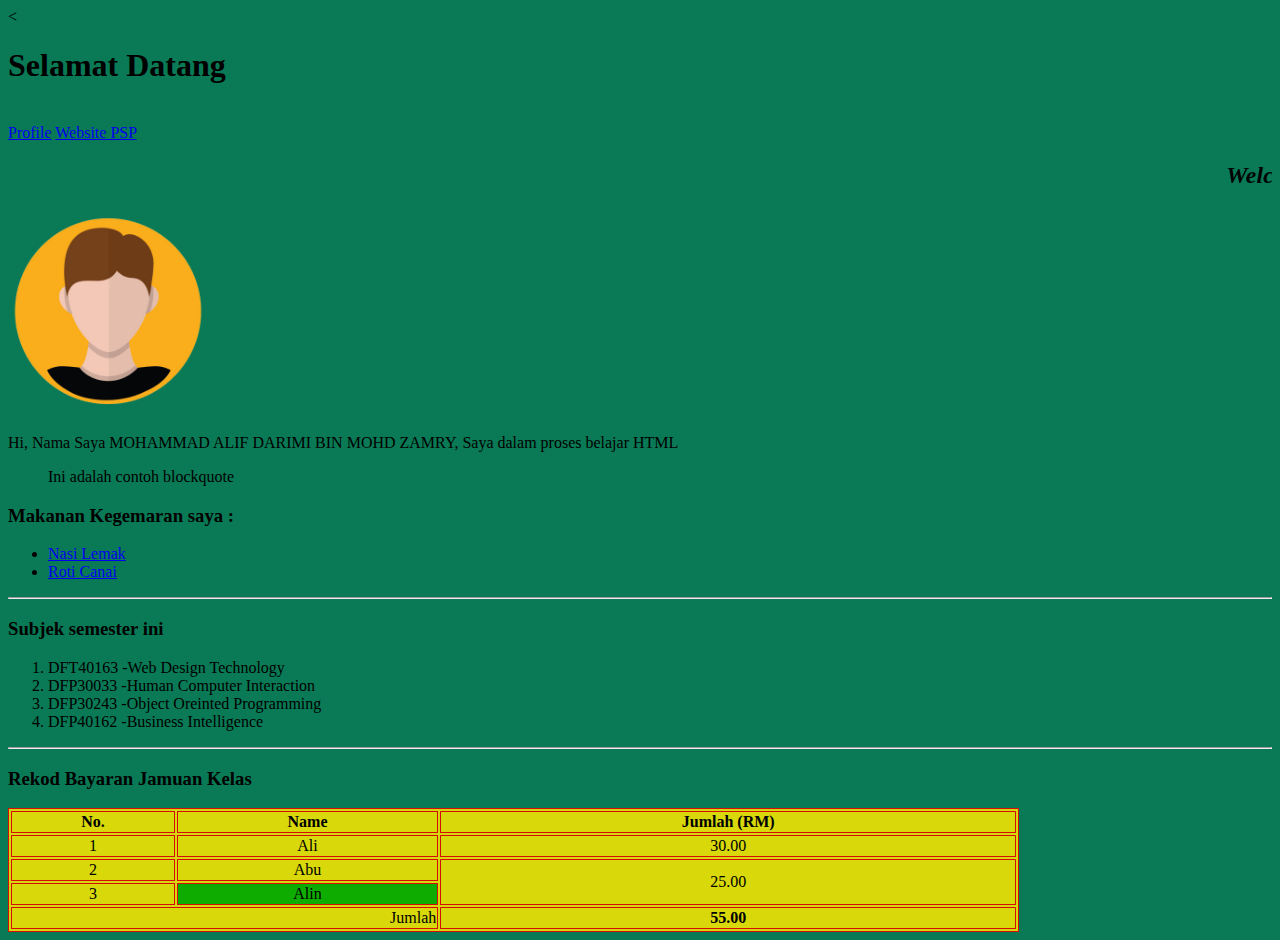
<file: index.html>
<<!DOCTYPE html>
<html>
<head>
	<meta charset="utf-8">
	<meta name="viewport" content="width=device-width, initial-scale=1">
	<title>Alep Website
	</title>
</head>
<body style="background: #097a55">
<h1>Selamat Datang</h1>
<br>
<a href="profile.html"target="_blank">Profile</a>
<a href="http://www.psp.edu.my/pspweb/index.php?lang=en"target=
"_blank">Website PSP</a>
<marquee><h2><i>Welcome to my website</h2></i></marquee>

<img src="R.png" width="200px">

<p>Hi, Nama Saya MOHAMMAD ALIF DARIMI BIN MOHD ZAMRY, Saya dalam proses belajar HTML<p><blockquote>Ini adalah contoh blockquote</blockquote>

	<h3>Makanan Kegemaran saya :</h3>

	<ul>
		<li><a href="https://rb.gy/rsf13"target="_blank">Nasi Lemak</a></li>
		<li><a href="https://cutt.ly/WwzMAgmL"target="_blank">Roti Canai</a></li>
		
	</ul>

	<hr>

	<h3>Subjek semester ini</h3>

	<ol>
		<li>DFT40163 -Web Design Technology</li>
		<li>DFP30033 -Human Computer Interaction</li>
		<li>DFP30243 -Object Oreinted Programming</li>
		<li>DFP40162 -Business Intelligence</li>

	</ol>
	
	<hr>
	<h3>Rekod Bayaran Jamuan Kelas</h3>
	<table width="80%" border="1" bgcolor="#d8d80a" bordercolor="#d40c0c">
	<tr>
	<th>No.</th>
	<th>Name</th>
	<th>Jumlah (RM)</th>
    </tr>

	<tr align="center">
	<td>1</td>
	<td>Ali</td>
	<td>30.00</td>
	</tr>

	<tr align="center">
	<td>2</td>
	<td>Abu</td>
	<td rowspan="2" >25.00</td>
	</tr>

	<tr align="center">
	<td>3</td>
	<td bgcolor="Peach" >Alin</td>
	
	</tr>

	<tr>
	<td colspan="2" align="right">
	Jumlah</td>
	<td align="center"><strong>55.00</strong></td>
	</tr>

	</table>

</body>
</html>
</file>
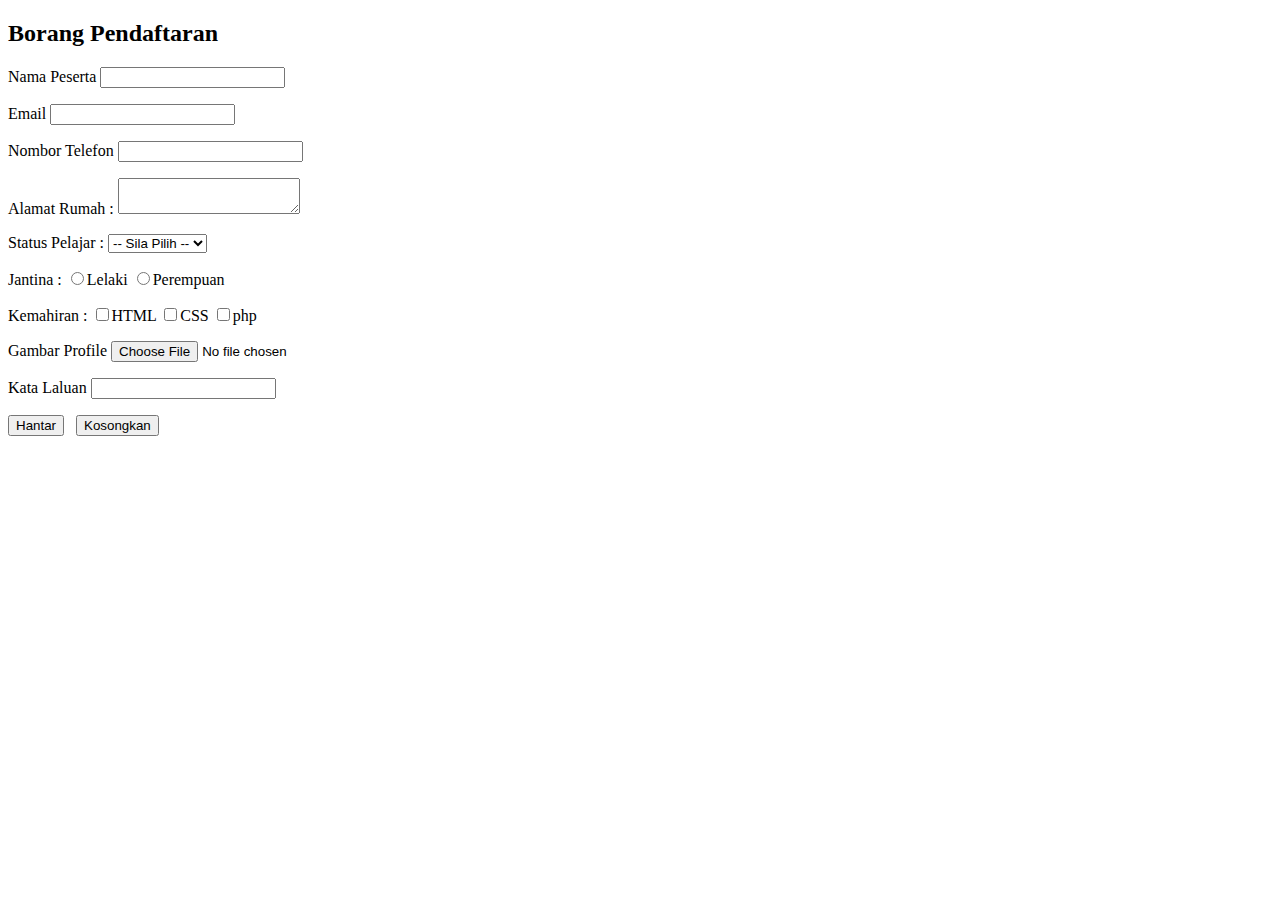
<file: form.html>
<!DOCTYPE html>
<html>
<head>
    <meta charset="utf-8">
    <meta name="viewport" content="width=device-width,initial-scale=1">
    <title>Borang Pendaftaran</title>
</head>
<body>
    <h2>Borang Pendaftaran</h2>

<form action="https://dev.jtmkpsp.my/process.php" method="POST" enctype="multipart/form-data">
    <p>
        <label for="nama">Nama Peserta</label>
        <input type="text" name="nama" id="nama">
    </p>

    <p>
        <label for="emel">Email</label>
        <input type="email" name="email" id="email">
    </p>

    <p>
        <label for="phone">Nombor Telefon</label>
        <input type="text" name="nombor_telefon" id="nombor_telefon">
    </p>

    <p>
        <label for="address">Alamat Rumah : </label>
        <textarea name="address" id="address"></textarea>
    </p>

    <p>
        <label for="status_pelajar">Status Pelajar : </label>
        <select name="status" id="status">
            <option value="">-- Sila Pilih -- </option>
            <option value="Aktif">Aktif</option>
            <option value="Tidak Aktif">Tidak Aktif</option>
        </select>
    </p>

    <p>
        <label for="Jantina">Jantina : </label>
        <input type="radio" name="jantina" id="jantina" value="Lelaki">Lelaki
        <input type="radio" name="jantina" id="jantina" value="Perempuan">Perempuan
    </p>

    <p>
        <label for="skill">Kemahiran : </label>
        <input type="checkbox" name="skill[]" id="skill[]" value="HTML">HTML
        <input type="checkbox" name="skill[]" id="skill[]" value="CSS">CSS
        <input type="checkbox" name="skill[]" id="skill[]" value="PHP">php
    </p>

    <p>
        <label for="dp">Gambar Profile</label>
        <input type="file" name="gambar_profile" id="gambar_profile">
    </p>

    <input type="hidden" name="roles" id="roles" value="admin">

    <p>
        <label for="katalaluan">Kata Laluan</label>
        <input type="password" name="katalaluan" id="katalaluan">
    </p>

    <p>
        <button type="submit">Hantar</button> &nbsp;
        <button type="reset">Kosongkan</button>
    </p>

</form>
</body>
</html>
</file>
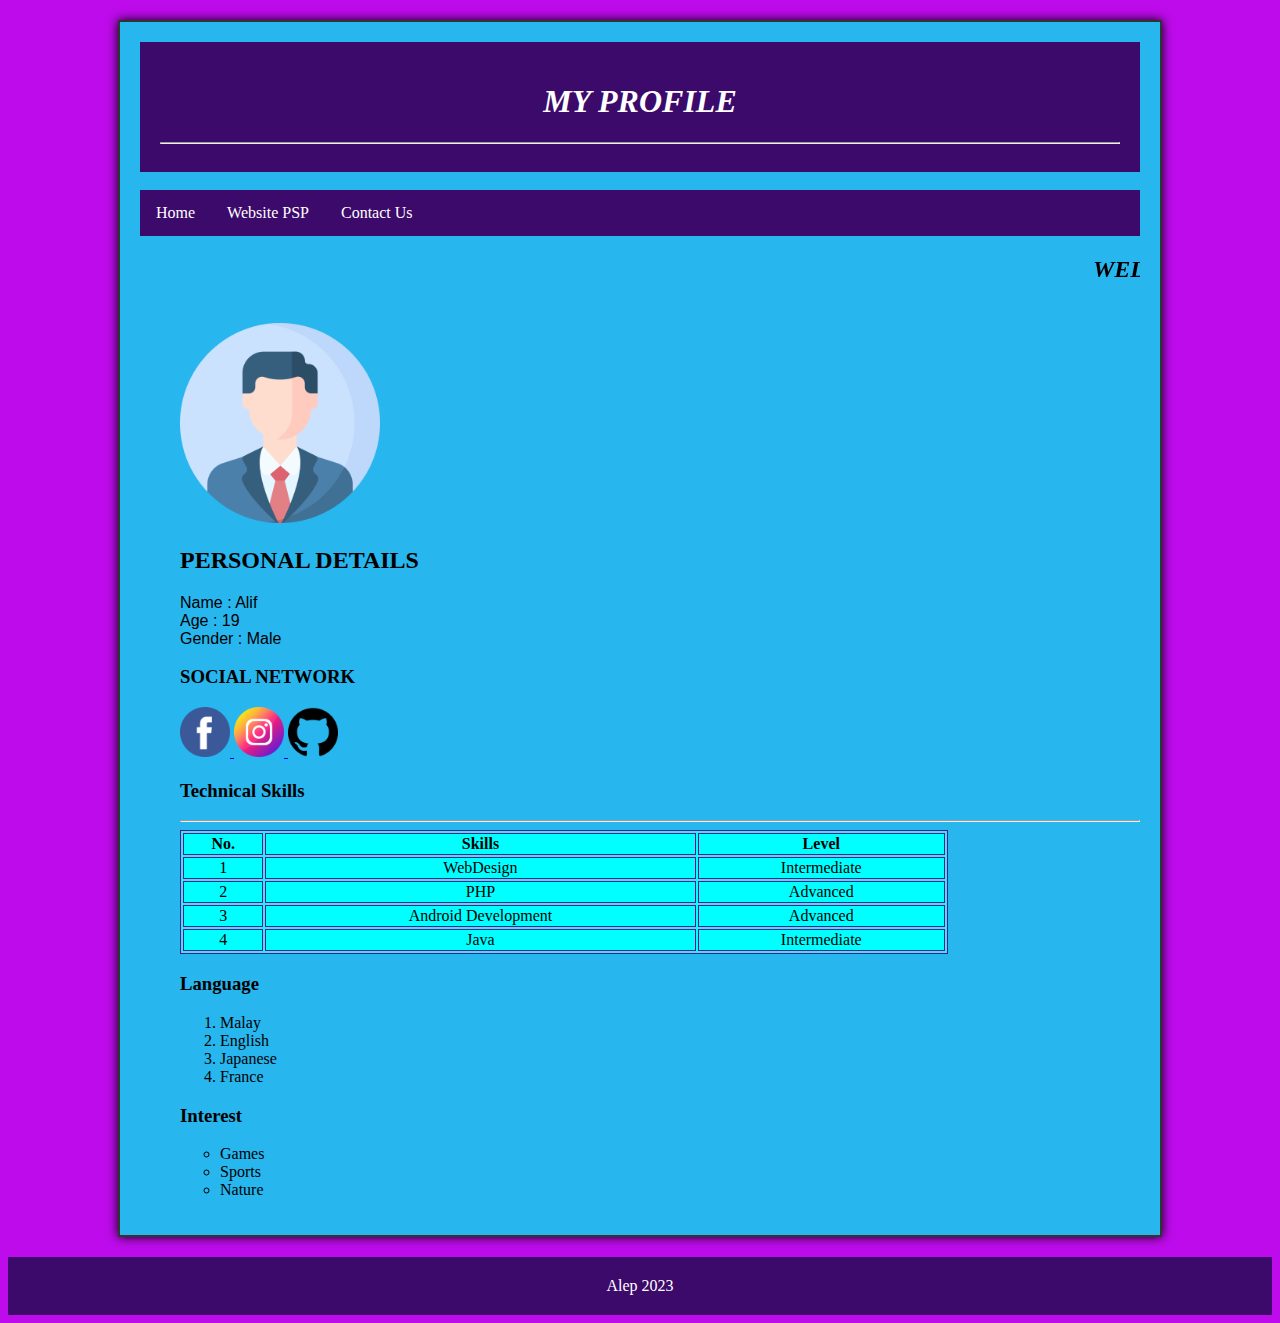
<file: profile.html>
<!DOCTYPE html>
<html>
<head>
    <div class="frame">
	<meta charset="utf-8">
	<meta name="viewport" content="width=device-width, initial-scale=1">
	<title>Profile</title>
    <link rel="stylesheet" type="text/css" href="Style1.css">
</head>
<body style="background: #be0beb">
    <header>
    <h1><i><b>MY PROFILE</i></b></h1> <hr>
</header>

<br><nav>
    <ul>
<li><a href="index.html">Home</a></li>
<li><a href="http://www.psp.edu.my/pspweb/index.php?lang=en"target="_blank">Website PSP</a></li>
<li><a href="form.html">Contact Us</a></li></nav>



<marquee><h2><i>WELCOME TO MY WEBSITE</i></h2> </marquee>


<ul>
<img src="Profile.png" width="200px">

<style>
  p {
       margin: 0;
       padding: 0;
       font-family:Calibri,sans-serif;
    }
</style>
<h2><b>PERSONAL DETAILS</b></h2>
<P>Name : Alif</P>
<p>Age : 19</p>
<p>Gender : Male</p>

<h3><b>SOCIAL NETWORK</b></h3>
<a href="https://www.facebook.com/war.mario.9?mibextid=nW3QTL"target="_blank"><img src="Facebook.png" width="50px">
<a href="https://instagram.com/alyp9_?igshid=MzMyNGUyNmU2YQ=="target="_blank"><img src="Instagram.png" width="50px">
<a href="https://github.com/Aleppd"target="_blank"><img src="Github.png" width="50px">	
</a>

<h3><b>Technical Skills</b></h3>
<hr>
<table width="80%" border="1" bgcolor="cyan" bordercolor="purple">
<tr>
<th>No.</th>
<th>Skills</th>
<th>Level</th>
</tr>

<tr align="center">
<td>1</td>
<td>WebDesign</td>
<td>Intermediate</td>
</tr>

<tr align="center">
<td>2</td>
<td>PHP</td>
<td>Advanced</td>
</tr>

<tr align="center">
<td>3</td>
<td>Android Development </td>
<td>Advanced</td>
</tr>

<tr align="center">
<td>4</td>
<td>Java</td>
<td>Intermediate</td>
</tr>
</table></a

<br>
<h3><b>Language</b></h3>

<ol>
<li>Malay</li>
<li>English</li>
<li>Japanese</li>
<li>France</li>
</ol>

<h3>Interest</h3>

<ul>
<li>Games</li>
<li>Sports</li> 
<li>Nature</li>   
</ul>

</div>
<footer><header>
	Alep 2023
</header>
</footer>
</body>
</html>
</file>
<file: Style1.css>
header {
    background-color: rgb(60, 10, 107);
    color: #fff;
    text-align:center;
    padding: 20px;

}

nav ul {
    list-style: none;
    margin: 0;
    padding: 0;
    overflow: hidden;
    background-color: rgb(60, 10, 107);

}

nav li {
    float: left;
}

nav a {
    display: block;
    color: #fff;
    text-align: center;
    padding: 14px 16px;
    text-decoration: blink;
}

nav li a:hover {
    background-color: #111;
}

main {
max-width: 1000px;
margin: 20px auto;
padding: 20px;
background-color: #fff;
box-shadow: 0 0 10px rgba(0, 0, 0, 1);
}

.frame {
    max-width: 1000px;
    margin: 20px auto;
    padding: 20px;
    border: 2px solid #333; 
    box-shadow: 0 0 10px rgba(0, 0, 0, 1);
    background-color: #27b6ee;
}
</file>
